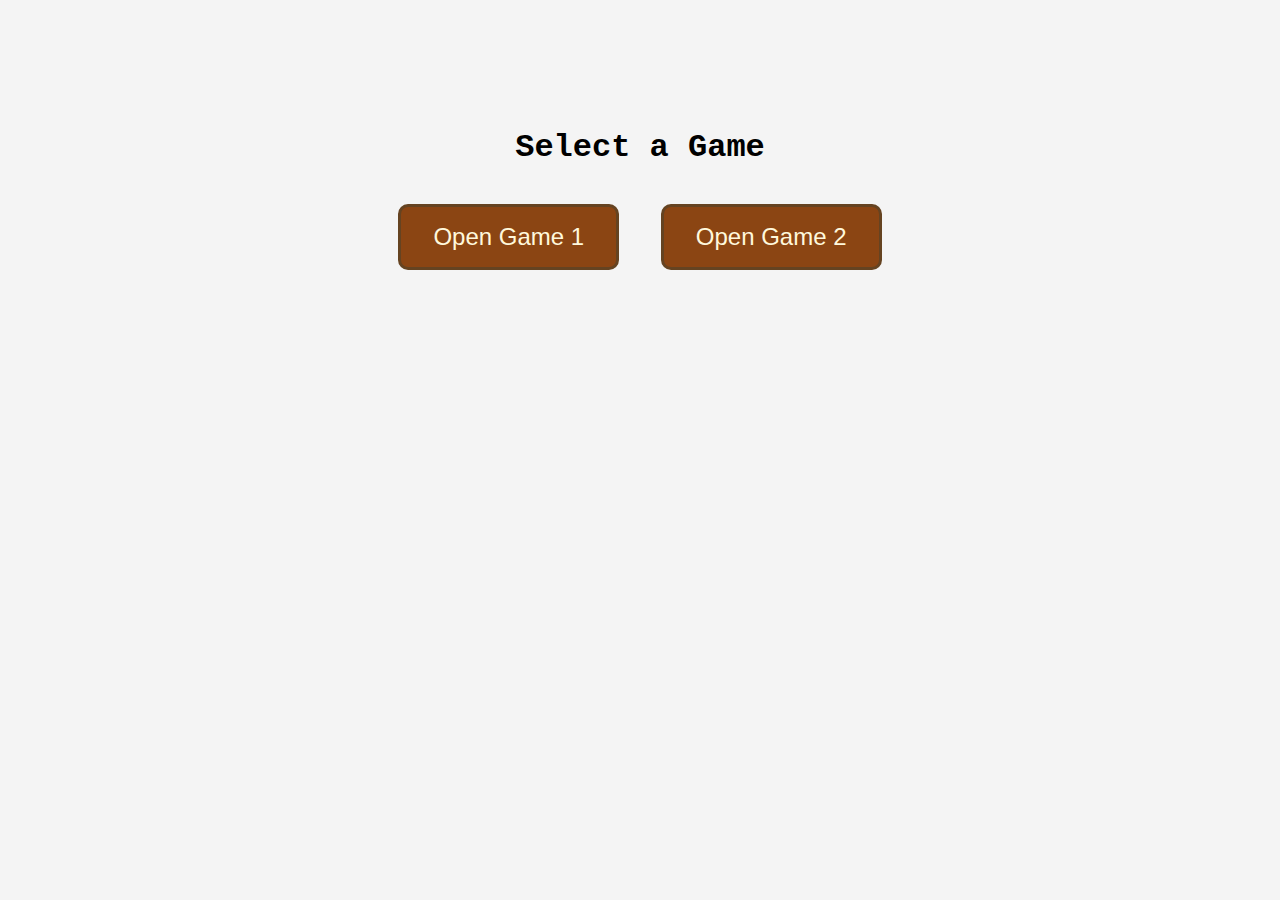
<file: index.html>
<!DOCTYPE html>
<html lang="en">
<head>
  <meta charset="UTF-8">
  <title>Game Launcher</title>
  <style>
    body {
      font-family: 'Courier New', Courier, monospace;
      text-align: center;
      padding-top: 100px;
      background-color: #f4f4f4;
    }

    button {
      font-size: 1.5rem;
      margin: 1rem;
      padding: 1rem 2rem;
      background-color: #8B4513;
      color: #fff8dc;
      border: 3px solid #654321;
      border-radius: 10px;
      cursor: pointer;
    }

    dialog {
      border: none;
      padding: 0;
      border-radius: 12px;
      box-shadow: 0 0 20px rgba(0,0,0,0.5);
    }

    iframe {
      width: 500px;
      height: 400px;
      border: none;
      border-radius: 12px;
    }

    .close-btn {
      position: absolute;
      top: 10px;
      right: 20px;
      font-size: 1rem;
      background: #a00;
      color: white;
      border: none;
      padding: 5px 10px;
      border-radius: 6px;
      cursor: pointer;
      z-index: 2;
    }
  </style>
</head>
<body>

  <h1>Select a Game</h1>

  <button onclick="openGame('Games/game1.html')">Open Game 1</button>
  <button onclick="openGame('Games/game2.html')">Open Game 2</button>

  <dialog id="gameDialog">
    <button class="close-btn" onclick="closeGame()">✕</button>
    <iframe id="gameFrame"></iframe>
  </dialog>
  
  <script src="script.js"></script>
</body>
</html>
</file>
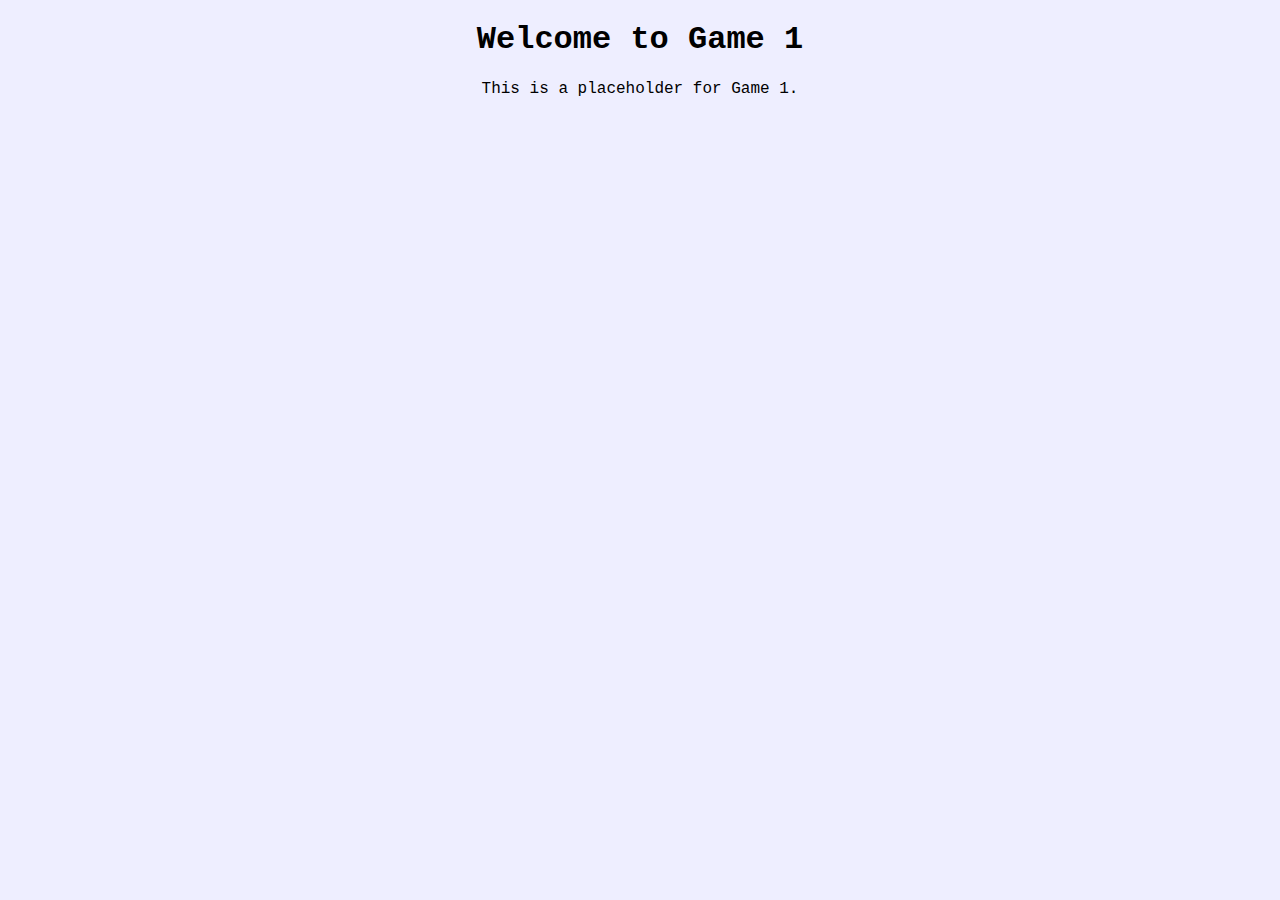
<file: game1.html>
<!DOCTYPE html>
<html>
<head>
  <title>Game 1</title>
</head>
<body style="text-align:center; font-family:'Courier New'; background:#eef;">
  <h1>Welcome to Game 1</h1>
  <p>This is a placeholder for Game 1.</p>
</body>
</html>
</file>
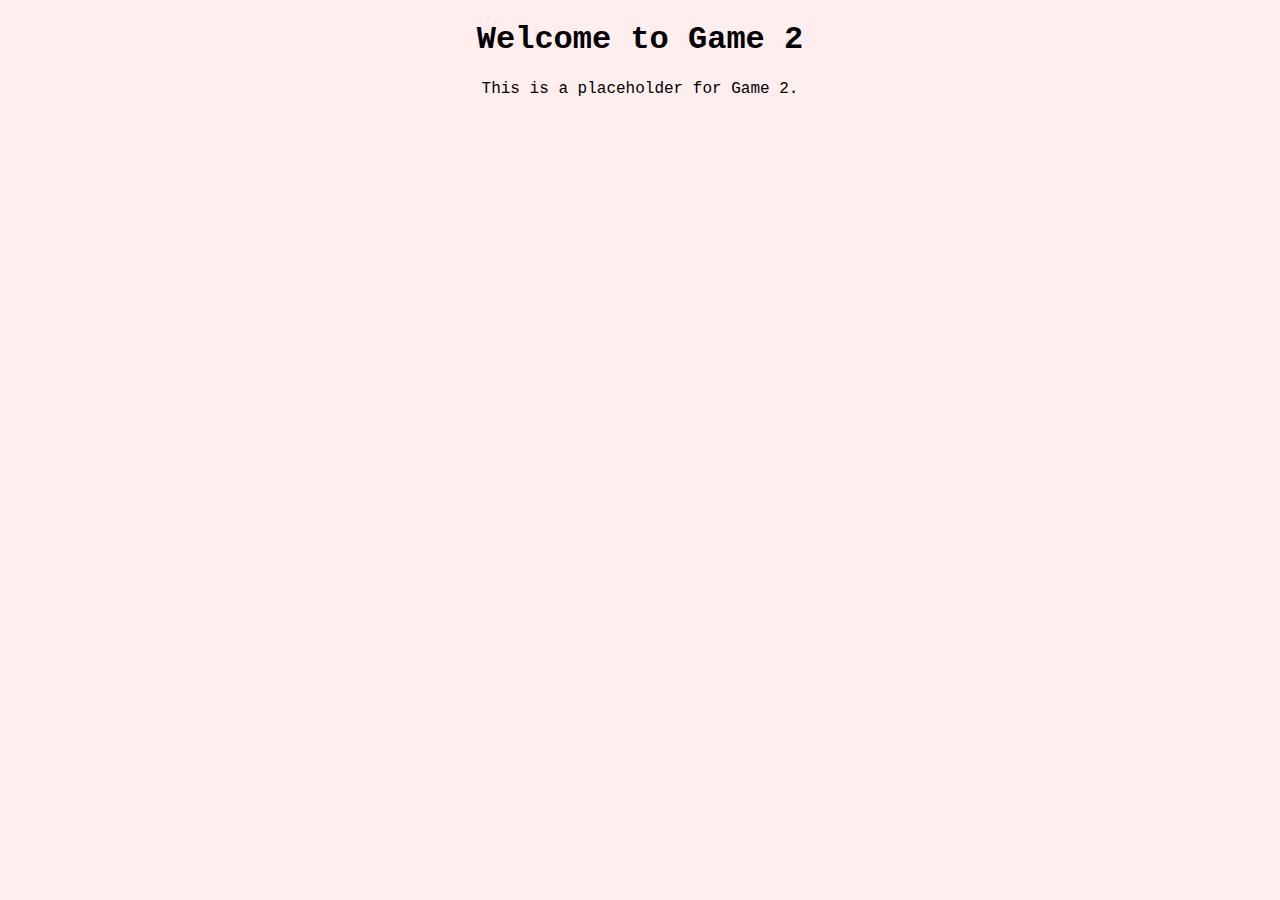
<file: game2.html>
<!DOCTYPE html>
<html>
<head>
  <title>Game 2</title>
</head>
<body style="text-align:center; font-family:'Courier New'; background:#fee;">
  <h1>Welcome to Game 2</h1>
  <p>This is a placeholder for Game 2.</p>
</body>
</html>
</file>
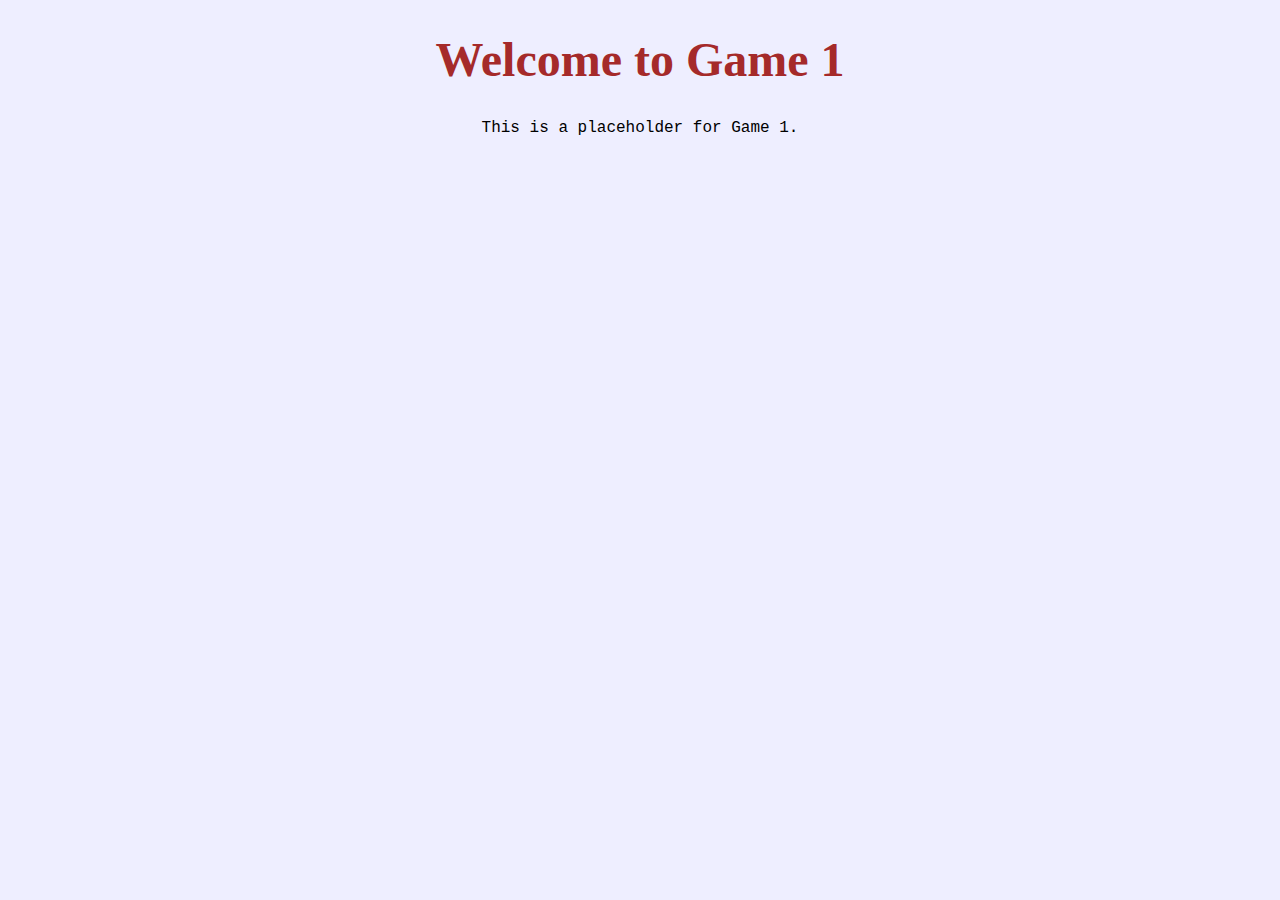
<file: Games/game1.html>
<!DOCTYPE html>
<html>
<head>
  <title>Game 1</title>
  <link rel="stylesheet" href="games1.css">
</head>
<body style="text-align:center; font-family:'Courier New'; background:#eef;">
  <h1>Welcome to Game 1</h1>
  <p>This is a placeholder for Game 1.</p>
</body>
</html>
</file>
<file: Games/games1.css>
h1 {
    font-family: cursive;
    font-size: 3rem;
    color: brown;
}
</file>
